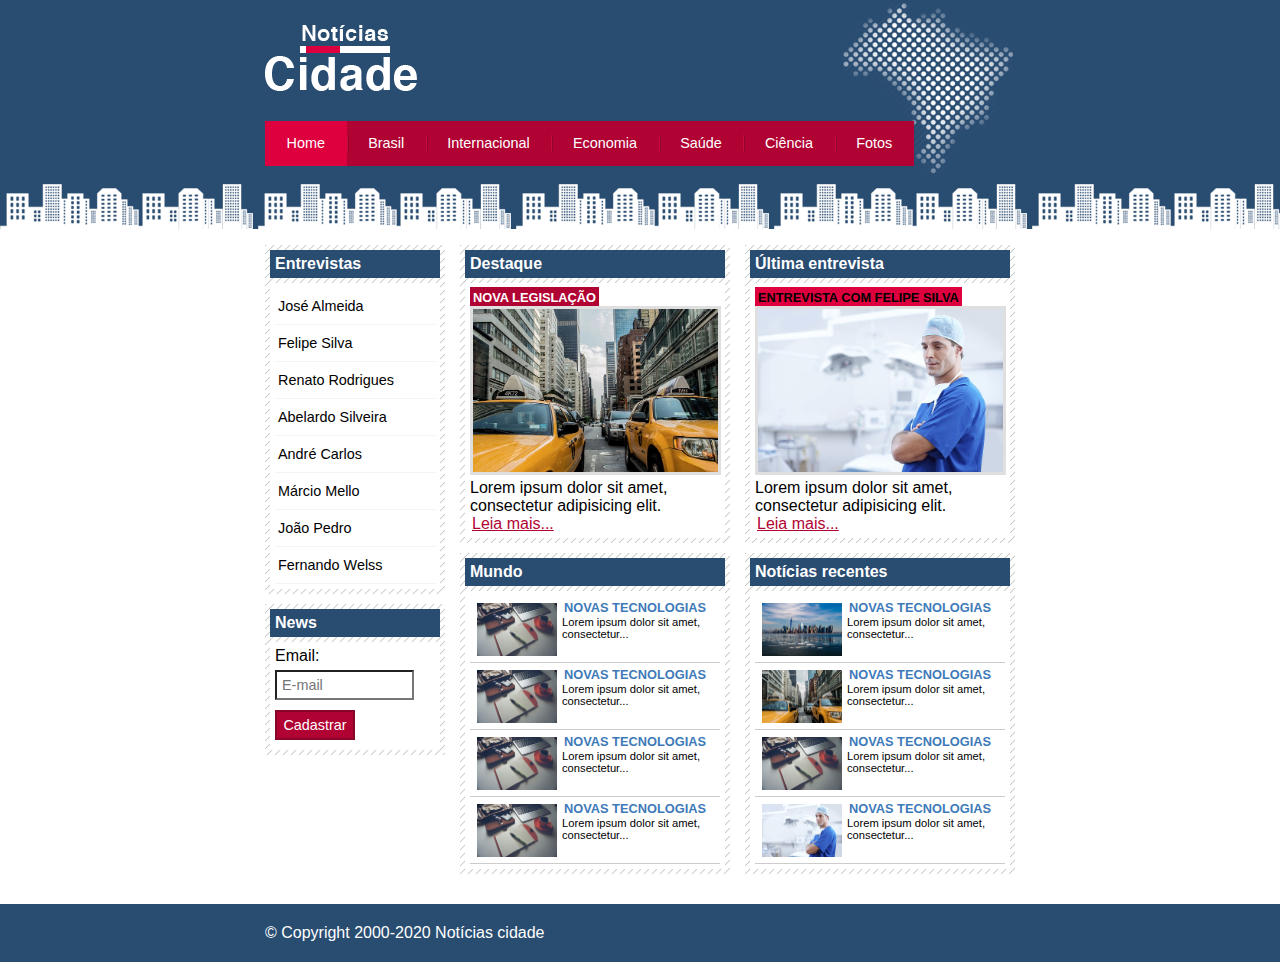
<file: index.html>
<!DOCTYPE html>
<html lang="pt-br">
  <head>
    <meta charset="UTF-8">
    <meta http-equiv="X-UA-Compatible" content="IE=edge">
    <meta name="viewport" content="width=device-width, initial-scale=1.0">
    <link rel="stylesheet" href="./css/style.css">
    <title>Notícias Cidade</title>
  </head>
  <body class="home">
    <!-- Inicio Container --> 
    <div id="container">
      <!-- Inicio Topo -->
      <div id="topo">
        <h1 class="logo">Notícias Cidade</h1>
        <ul id="navegacao">
          <li class="primeiro">
            <a id="home" href="index.html">Home</a>
          </li>
          <li>
            <a id="brasil" href="brasil.html">Brasil</a>
          </li>
          <li>
            <a id="internacional" href="internacional.html">Internacional</a>
          </li>
          <li>
            <a id="economia" href="economia.html">Economia</a>
          </li>
          <li>
            <a id="saude" href="saude.html">Saúde</a>
          </li>
          <li>
            <a id="ciencia" href="ciencia.html">Ciência</a>
          </li>
          <li>
            <a id="fotos" href="fotos.html">Fotos</a>
          </li>          
        </ul>
      </div> <!-- Fim /Topo -->
      <!-- Inicio Conteudos -->
      <div id="conteudo">
        <!-- Inicio primario -->
        <div id="primario">
          <div class="caixa destaque">
            <h2>Destaque</h2>
            <div class="caixa-conteudo">
              <h3>Nova legislação</h3>
              <img src="imagens/taxi.jpg" class="imagem-principal" alt="taxi">
              <p>
                Lorem ipsum dolor sit amet, consectetur adipisicing elit.
              </p>
              <a href="nova-legislacao.html">Leia mais...</a>
            </div>
          </div>
          <div class="caixa">
            <h2>Mundo</h2>
            <div class="caixa-conteudo">
              <ul id="lista-noticias">
                <li>
                  <a href="">
                    <img src="imagens/tecnologia.jpg" width="80" alt="tecnologia">
                    <h3>Novas tecnologias</h3>
                    <p>Lorem ipsum dolor sit amet, consectetur...</p>
                  </a>
                </li>
                <li>
                  <a href="">
                    <img src="imagens/tecnologia.jpg" width="80" alt="tecnologia">
                    <h3>Novas tecnologias</h3>
                    <p>Lorem ipsum dolor sit amet, consectetur...</p>
                  </a>
                </li>
                <li>
                  <a href="">
                    <img src="imagens/tecnologia.jpg" width="80" alt="tecnologia">
                    <h3>Novas tecnologias</h3>
                    <p>Lorem ipsum dolor sit amet, consectetur...</p>
                  </a>
                </li>
                <li>
                  <a href="">
                    <img src="imagens/tecnologia.jpg" width="80" alt="tecnologia">
                    <h3>Novas tecnologias</h3>
                    <p>Lorem ipsum dolor sit amet, consectetur...</p>
                  </a>
                </li>
              </ul>
            </div>
          </div>
        </div><!-- Fim /primario -->
        <!-- Inicio secundario -->
        <div id="secundario">
          <div class="caixa entrevista">
            <h2>Última entrevista</h2>
            <div class="caixa-conteudo">
              <h3>Entrevista com Felipe Silva</h3>
              <img src="imagens/doutor.jpg" class="imagem-principal" alt="doutor">
              <p>
                Lorem ipsum dolor sit amet, consectetur adipisicing elit.
              </p>
              <a href="#">Leia mais...</a>
            </div>
          </div>
          <div class="caixa">
            <h2>Notícias recentes</h2>
            <div class="caixa-conteudo">
              <ul id="lista-noticias">
                <li>
                  <a href="">
                    <img src="imagens/cidade.jpg" width="80" alt="tecnologia">
                    <h3>Novas tecnologias</h3>
                    <p>Lorem ipsum dolor sit amet, consectetur...</p>
                  </a>
                </li>
                <li>
                  <a href="">
                    <img src="imagens/taxi.jpg" width="80" alt="tecnologia">
                    <h3>Novas tecnologias</h3>
                    <p>Lorem ipsum dolor sit amet, consectetur...</p>
                  </a>
                </li>
                <li>
                  <a href="">
                    <img src="imagens/tecnologia.jpg" width="80" alt="tecnologia">
                    <h3>Novas tecnologias</h3>
                    <p>Lorem ipsum dolor sit amet, consectetur...</p>
                  </a>
                </li>
                <li>
                  <a href="">
                    <img src="imagens/doutor.jpg" width="80" alt="tecnologia">
                    <h3>Novas tecnologias</h3>
                    <p>Lorem ipsum dolor sit amet, consectetur...</p>
                  </a>
                </li>
              </ul>
            </div>
          </div>
        </div> <!-- Fim /secundario -->
        
        <!-- Inicio  lateral -->
        <div id="lateral">
          <div class="caixa">
            <h2>Entrevistas</h2>
            <div class="caixa-conteudo">
              <ul>
                <li><a href="#">José Almeida</a></li>
                <li><a href="#">Felipe Silva</a></li>
                <li><a href="#">Renato Rodrigues</a></li>
                <li><a href="#">Abelardo Silveira</a></li>
                <li><a href="#">André Carlos</a></li>
                <li><a href="#">Márcio Mello</a></li>
                <li><a href="#">João Pedro</a></li>
                <li><a href="#">Fernando Welss</a></li>
              </ul>
            </div>
          </div>
          <div class="caixa">
            <h2>News</h2>
            <div class="caixa-conteudo">
              <form action="">
                <div>
                  <label for="email">Email:</label>
                  <input type="text" name="email" id="email" placeholder="E-mail">
                </div>
                <div>
                  <input type="submit" class="submit" value="Cadastrar">
                </div>
              </form>
            </div>
          </div>
        </div><!-- Fim /lateral -->
          
      </div> <!-- Fim /Conteudo -->
    </div> <!-- Fim /Container -->
    <div id="container-rodape" style="clear: both;">
      <div id="rodape">
        &copy; Copyright 2000-2020 Notícias cidade
      </div>
    </div>
  </body>
</html>
</file>
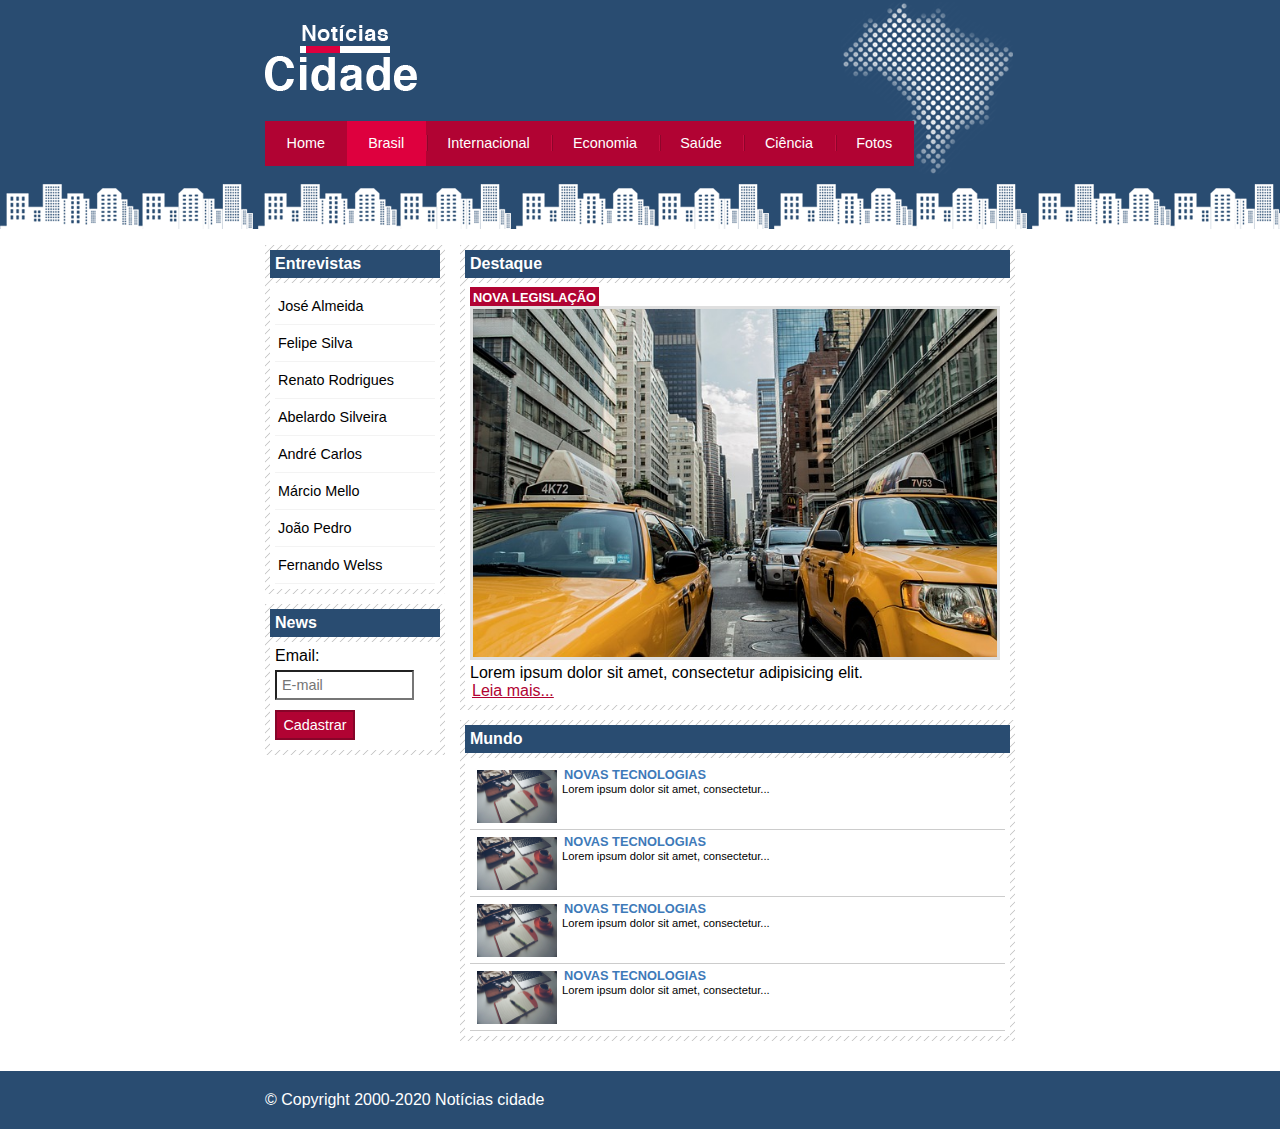
<file: brasil.html>
<!DOCTYPE html>
<html lang="pt-br">
  <head>
    <meta charset="UTF-8">
    <meta http-equiv="X-UA-Compatible" content="IE=edge">
    <meta name="viewport" content="width=device-width, initial-scale=1.0">
    <link rel="stylesheet" href="./css/style.css">
    <title>Notícias Cidade</title>
  </head>
  <body id="duas-colunas" class="brasil">
    <!-- Inicio Container --> 
    <div id="container">
      <!-- Inicio Topo -->
      <div id="topo">
        <h1 class="logo">Notícias Cidade</h1>
        <ul id="navegacao">
          <li class="primeiro">
            <a id="home" href="index.html">Home</a>
          </li>
          <li>
            <a id="brasil" href="brasil.html">Brasil</a>
          </li>
          <li>
            <a id="internacional" href="internacional.html">Internacional</a>
          </li>
          <li>
            <a id="economia" href="economia.html">Economia</a>
          </li>
          <li>
            <a id="saude" href="saude.html">Saúde</a>
          </li>
          <li>
            <a id="ciencia" href="ciencia.html">Ciência</a>
          </li>
          <li>
            <a id="fotos" href="fotos.html">Fotos</a>
          </li>          
        </ul>
      </div> <!-- Fim /Topo -->
      <!-- Inicio Conteudos -->
      <div id="conteudo">
        <!-- Inicio primario -->
        <div id="primario">
          <div class="caixa destaque">
            <h2>Destaque</h2>
            <div class="caixa-conteudo">
              <h3>Nova legislação</h3>
              <img src="imagens/taxi.jpg" class="imagem-principal" alt="taxi">
              <p>
                Lorem ipsum dolor sit amet, consectetur adipisicing elit.
              </p>
              <a href="#">Leia mais...</a>
            </div>
          </div>
          <div class="caixa">
            <h2>Mundo</h2>
            <div class="caixa-conteudo">
              <ul id="lista-noticias">
                <li>
                  <a href="">
                    <img src="imagens/tecnologia.jpg" width="80" alt="tecnologia">
                    <h3>Novas tecnologias</h3>
                    <p>Lorem ipsum dolor sit amet, consectetur...</p>
                  </a>
                </li>
                <li>
                  <a href="">
                    <img src="imagens/tecnologia.jpg" width="80" alt="tecnologia">
                    <h3>Novas tecnologias</h3>
                    <p>Lorem ipsum dolor sit amet, consectetur...</p>
                  </a>
                </li>
                <li>
                  <a href="">
                    <img src="imagens/tecnologia.jpg" width="80" alt="tecnologia">
                    <h3>Novas tecnologias</h3>
                    <p>Lorem ipsum dolor sit amet, consectetur...</p>
                  </a>
                </li>
                <li>
                  <a href="">
                    <img src="imagens/tecnologia.jpg" width="80" alt="tecnologia">
                    <h3>Novas tecnologias</h3>
                    <p>Lorem ipsum dolor sit amet, consectetur...</p>
                  </a>
                </li>
              </ul>
            </div>
          </div>
        </div><!-- Fim /primario -->
        <!-- Inicio secundario -->
        
        <!-- Inicio  lateral -->
        <div id="lateral">
          <div class="caixa">
            <h2>Entrevistas</h2>
            <div class="caixa-conteudo">
              <ul>
                <li><a href="#">José Almeida</a></li>
                <li><a href="#">Felipe Silva</a></li>
                <li><a href="#">Renato Rodrigues</a></li>
                <li><a href="#">Abelardo Silveira</a></li>
                <li><a href="#">André Carlos</a></li>
                <li><a href="#">Márcio Mello</a></li>
                <li><a href="#">João Pedro</a></li>
                <li><a href="#">Fernando Welss</a></li>
              </ul>
            </div>
          </div>
          <div class="caixa">
            <h2>News</h2>
            <div class="caixa-conteudo">
              <form action="">
                <div>
                  <label for="email">Email:</label>
                  <input type="text" name="email" id="email" placeholder="E-mail">
                </div>
                <div>
                  <input type="submit" class="submit" value="Cadastrar">
                </div>
              </form>
            </div>
          </div>
        </div><!-- Fim /lateral -->
          
      </div> <!-- Fim /Conteudo -->
    </div> <!-- Fim /Container -->
    <div id="container-rodape" style="clear: both;">
      <div id="rodape">
        &copy; Copyright 2000-2020 Notícias cidade
      </div>
    </div>
  </body>
</html>
</file>
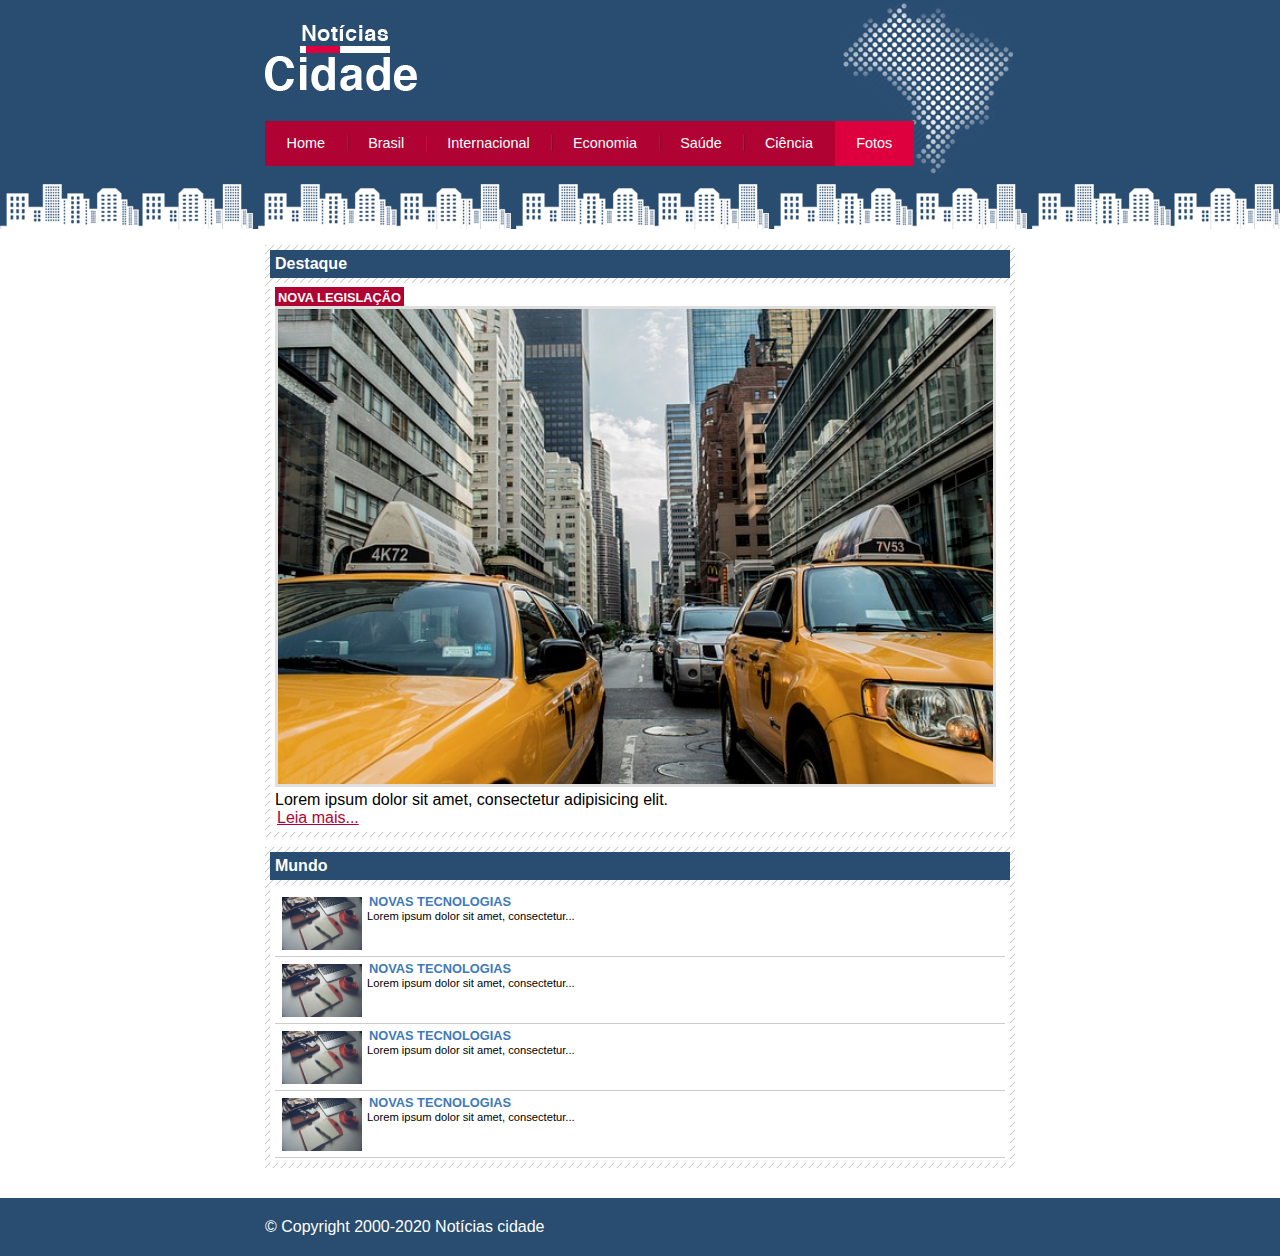
<file: fotos.html>
<!DOCTYPE html>
<html lang="pt-br">
  <head>
    <meta charset="UTF-8">
    <meta http-equiv="X-UA-Compatible" content="IE=edge">
    <meta name="viewport" content="width=device-width, initial-scale=1.0">
    <link rel="stylesheet" href="./css/style.css">
    <title>Notícias Cidade</title>
  </head>
  <body id="uma-coluna" class="fotos">
    <!-- Inicio Container --> 
    <div id="container">
      <!-- Inicio Topo -->
      <div id="topo">
        <h1 class="logo">Notícias Cidade</h1>
        <ul id="navegacao">
          <li class="primeiro">
            <a id="home" href="index.html">Home</a>
          </li>
          <li>
            <a id="brasil" href="brasil.html">Brasil</a>
          </li>
          <li>
            <a id="internacional" href="internacional.html">Internacional</a>
          </li>
          <li>
            <a id="economia" href="economia.html">Economia</a>
          </li>
          <li>
            <a id="saude" href="saude.html">Saúde</a>
          </li>
          <li>
            <a id="ciencia" href="ciencia.html">Ciência</a>
          </li>
          <li>
            <a id="fotos" href="fotos.html">Fotos</a>
          </li>          
        </ul>
      </div> <!-- Fim /Topo -->
      <!-- Inicio Conteudos -->
      <div id="conteudo">
        <!-- Inicio primario -->
        <div id="primario">
          <div class="caixa destaque">
            <h2>Destaque</h2>
            <div class="caixa-conteudo">
              <h3>Nova legislação</h3>
              <img src="imagens/taxi.jpg" class="imagem-principal" alt="taxi">
              <p>
                Lorem ipsum dolor sit amet, consectetur adipisicing elit.
              </p>
              <a href="nova-legislacao.html">Leia mais...</a>
            </div>
          </div>
          <div class="caixa">
            <h2>Mundo</h2>
            <div class="caixa-conteudo">
              <ul id="lista-noticias">
                <li>
                  <a href="">
                    <img src="imagens/tecnologia.jpg" width="80" alt="tecnologia">
                    <h3>Novas tecnologias</h3>
                    <p>Lorem ipsum dolor sit amet, consectetur...</p>
                  </a>
                </li>
                <li>
                  <a href="">
                    <img src="imagens/tecnologia.jpg" width="80" alt="tecnologia">
                    <h3>Novas tecnologias</h3>
                    <p>Lorem ipsum dolor sit amet, consectetur...</p>
                  </a>
                </li>
                <li>
                  <a href="">
                    <img src="imagens/tecnologia.jpg" width="80" alt="tecnologia">
                    <h3>Novas tecnologias</h3>
                    <p>Lorem ipsum dolor sit amet, consectetur...</p>
                  </a>
                </li>
                <li>
                  <a href="">
                    <img src="imagens/tecnologia.jpg" width="80" alt="tecnologia">
                    <h3>Novas tecnologias</h3>
                    <p>Lorem ipsum dolor sit amet, consectetur...</p>
                  </a>
                </li>
              </ul>
            </div>
          </div>
        </div><!-- Fim /primario -->
          
      </div> <!-- Fim /Conteudo -->
    </div> <!-- Fim /Container -->
    <div id="container-rodape" style="clear: both;">
      <div id="rodape">
        &copy; Copyright 2000-2020 Notícias cidade
      </div>
    </div>
  </body>
</html>
</file>
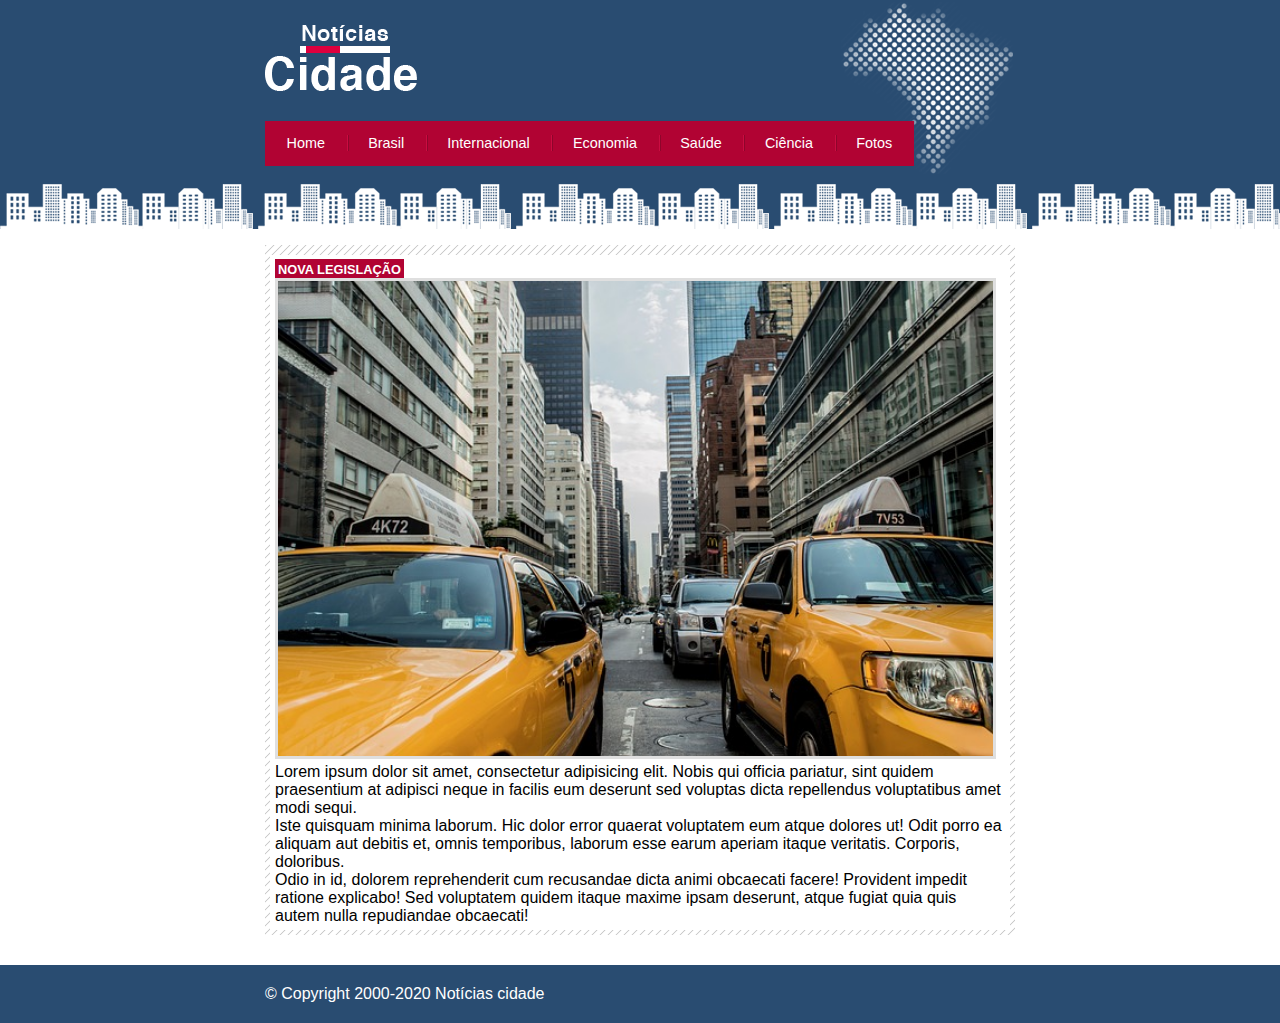
<file: nova-legislacao.html>
<!DOCTYPE html>
<html lang="pt-br">
  <head>
    <meta charset="UTF-8">
    <meta http-equiv="X-UA-Compatible" content="IE=edge">
    <meta name="viewport" content="width=device-width, initial-scale=1.0">
    <link rel="stylesheet" href="./css/style.css">
    <title>Notícias Cidade</title>
  </head>
  <body id="uma-coluna">
    <!-- Inicio Container --> 
    <div id="container">
      <!-- Inicio Topo -->
      <div id="topo">
        <h1 class="logo">Notícias Cidade</h1>
        <ul id="navegacao">
          <li class="primeiro">
            <a id="home" href="index.html">Home</a>
          </li>
          <li>
            <a id="brasil" href="brasil.html">Brasil</a>
          </li>
          <li>
            <a id="internacional" href="internacional.html">Internacional</a>
          </li>
          <li>
            <a id="economia" href="economia.html">Economia</a>
          </li>
          <li>
            <a id="saude" href="saude.html">Saúde</a>
          </li>
          <li>
            <a id="ciencia" href="ciencia.html">Ciência</a>
          </li>
          <li>
            <a id="fotos" href="fotos.html">Fotos</a>
          </li>          
        </ul>
      </div> <!-- Fim /Topo -->
      <!-- Inicio Conteudos -->
      <div id="conteudo">
        <!-- Inicio primario -->
        <div id="primario">
          <div class="caixa destaque">
            
            <div class="caixa-conteudo">
              <h3>Nova legislação</h3>
              <img src="imagens/taxi.jpg" class="imagem-principal" alt="taxi">
              <p>
                Lorem ipsum dolor sit amet, consectetur adipisicing elit. Nobis qui officia pariatur, sint quidem praesentium at adipisci neque in facilis eum deserunt sed voluptas dicta repellendus voluptatibus amet modi sequi.
              </p>
              <p>
                Iste quisquam minima laborum. Hic dolor error quaerat voluptatem eum atque dolores ut! Odit porro ea aliquam aut debitis et, omnis temporibus, laborum esse earum aperiam itaque veritatis. Corporis, doloribus.
              </p>
              <p>               
                Odio in id, dolorem reprehenderit cum recusandae dicta animi obcaecati facere! Provident impedit ratione explicabo! Sed voluptatem quidem itaque maxime ipsam deserunt, atque fugiat quia quis autem nulla repudiandae obcaecati!
              </p>
            </div>
          </div>
        </div><!-- Fim /primario -->
          
      </div> <!-- Fim /Conteudo -->
    </div> <!-- Fim /Container -->
    <div id="container-rodape" style="clear: both;">
      <div id="rodape">
        &copy; Copyright 2000-2020 Notícias cidade
      </div>
    </div>
  </body>
</html>
</file>
<file: css/style.css>
*{
  margin: 0;
  padding: 0;
}

body{
  font-family: "Trebuchet MS", Helvetica, sans-serif;
  background: #fff url(../imagens/fundo.png) repeat-x;
}

#container{
  width: 750px;
  margin: 0 auto;
}

#topo{
  height: 150px;
  background: url(../imagens/detalhe-topo.png) no-repeat right top;
  padding-top: 25px;
}

.logo{
  width: 152px;
  height: 66px;
  background: url(../imagens/logo.png) no-repeat center;
  text-indent: -3000px;
}

/*** Barra de navegacao
*/

a:link, a:visited {
  color: #b10333;
  padding: 2px;
}

a:hover{
  color: #e50040;
}

ul{
  margin: 0;
  padding: 0;
  list-style: none;
}

#topo ul {
  background: #b10333;
  margin-top: 30px;
  float: left;
}

#topo ul li{
  float: left;
}

#topo ul a{
  font-size: 0.9em;
  display: block;
  padding: 0.5em 1.5em;
  line-height: 2.1em;
  text-decoration: none;
  color: #fff;
  background: url(../imagens/divisor.png) no-repeat left center;
}

#topo ul .primeiro a{
  background: none;
}

#topo ul a:hover{
  color: #69001d;
}

body.home #navegacao a#home,
body.brasil #navegacao a#brasil,
body.internacional #navegacao a#internacional,
body.economia #navegacao a#economia,
body.saude #navegacao a#saude,
body.ciencia #navegacao a#ciencia,
body.fotos #navegacao a#fotos
{
  color: #fff;
  background: #de003e;
  cursor: text;
}

/** Layout
*/
#conteudo{
  margin-top: 60px;
  background: #f5f5f5;
}

#lateral{
  width: 180px;
  float: left;
  margin: 0 0 20px -750px;
}

#primario{
  width: 270px;
  float: left;
  margin: 0 0 20px 195px;
}

#duas-colunas #primario{
  width: 555px;
}

#uma-coluna #primario{
  width: 750px;
  margin: 0 0 20px 0;
}

#secundario{
  width: 270px;
  float: left;
  margin: 0 0 20px 15px;
}

/**Caixa
*/
.caixa{
  margin: 10px 0;
  padding: 5px;
  background: #f3f3f3 url(../imagens/fundo-caixa.png);
}

h2{
  font-size: 1em;
  background: #294c71;
  color: #fff;
  padding: 5px;
}

.caixa-conteudo{
  background: #fff;
  padding: 5px;
  margin-top: 5px;
}

/** Menu Lateral
*/

#lateral ul a{
  font-size: 0.9em;
  padding: 3px;
  display: block;
  line-height: 30px;
  color: #000;
  text-decoration: none;
  border-bottom: 1px solid #f3f3f3;
}

#lateral ul a:hover{
  background: #f9f9f9 url(../imagens/marcador.png) no-repeat left center;
  padding-left: 20px;
  color: #a1a1a1;
}

/** Forms
*/

label {
  display: block;
  cursor: pointer;
}

input {
  margin: 5px 0;
  padding: 5px;
  width: 125px;
  font-size: 0.9em;
  background: #fff;
}

input.submit {
  width: 80px;
  color: #fff;
  background: #b10333;
  border: 2px solid #870529;
}

/** Imagens
*/

img.imagem-principal {
  width: 98%;
  border: 3px solid #dfdfdf;
}

/** Cabecalhos
*/

h3 {
  text-transform: uppercase;
  display: inline;
  font-size: 0.8em;
  padding: 3px;
}

.destaque h3 {
  background: #b10333;
  color: #fff;
}

.entrevista h3 {
  background: #de003e;
  color: #000;
}

/** Listas de noticias
*/

#lista-noticias li {
  padding: 2px;
  border-bottom: 1px solid #ccc;
  height: 62px;
}

#lista-noticias li a img {
  float: left;
  margin: 5px;
}

#lista-noticias li a{
  text-decoration: none;
}

#lista-noticias li a h3 {
  font-size: 0.8em;
  padding: 0;
  color: #3e7ab9
}

#lista-noticias li a p {
  font-size: 0.7em;
  color: #000;
}

#lista-noticias li:hover{
  background: #eee;
  cursor: pointer;
}

/** Rodape
*/
#container-rodape{
  background: #294c71;
  padding: 20px;
}

#rodape{
  width: 750px;
  margin: 0 auto;
  color: #fff;
}
</file>
